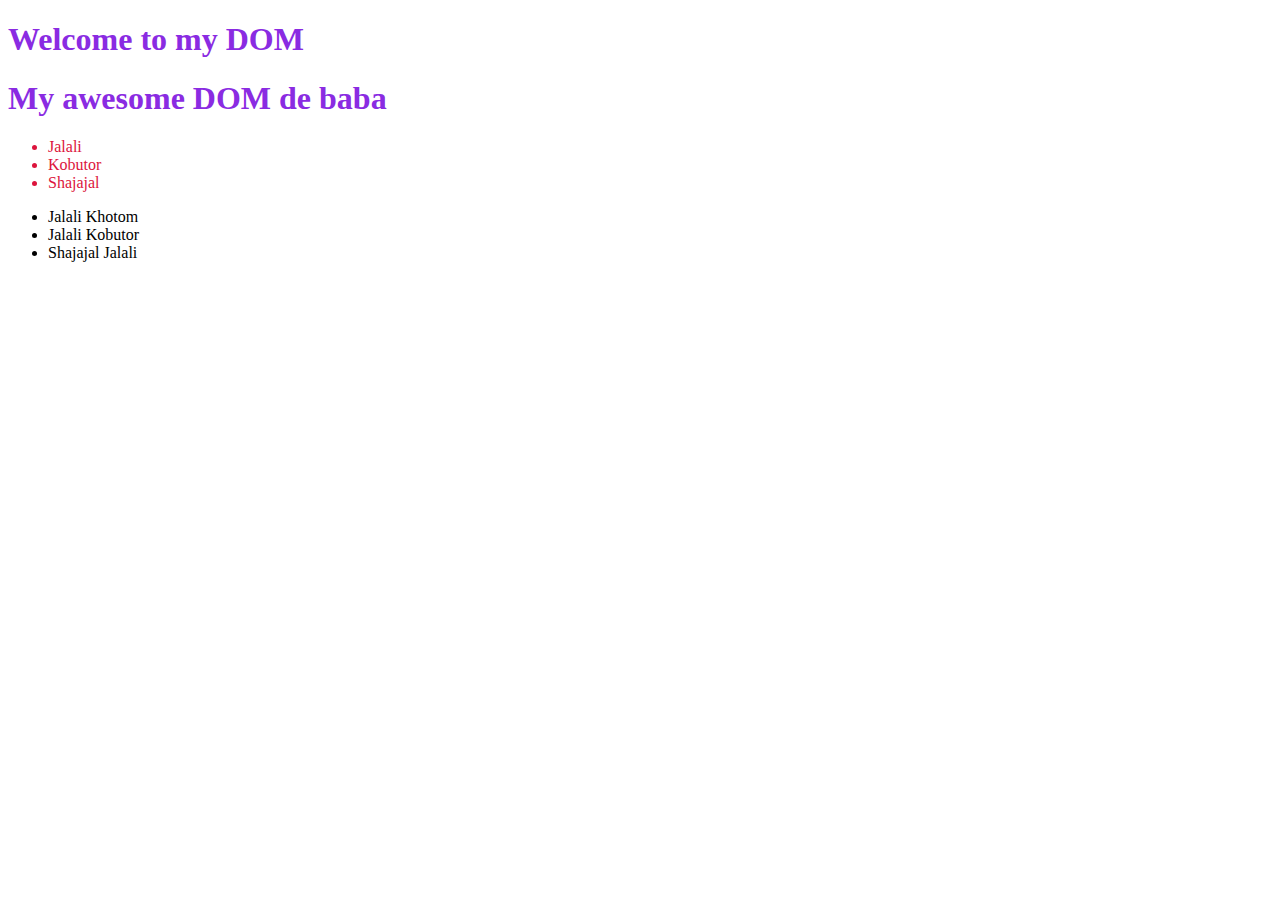
<file: module-24/index.html>
<!DOCTYPE html>
<html lang="en">
<head>
    <meta charset="UTF-8">
    <meta http-equiv="X-UA-Compatible" content="IE=edge">
    <meta name="viewport" content="width=device-width, initial-scale=1.0">
    <link rel="stylesheet" href="./styles/style.css">
    <title>Tour of DOM</title>
</head>
<body>
    <header>
        <h1>Welcome to my DOM</h1>
    </header>
    <main>
        <h1 id="my-dom">My awesome DOM de baba</h1>
        <section class="jalal-set">
            <ul>
                <li >Jalali</li>
                <li >Kobutor</li>
                <li >Shajajal</li>
            </ul>
        </section>
        <ul>
            <li class="important-places">Jalali Khotom</li>
            <li class="important-places">Jalali Kobutor</li>
            <li class="important-places">Shajajal Jalali</li>
        </ul>
    </main>
    <script>
        console.log("JS script inside html file");
    </script>
    <script src="./js/dom.js"></script>
</body>
</html>
</file>
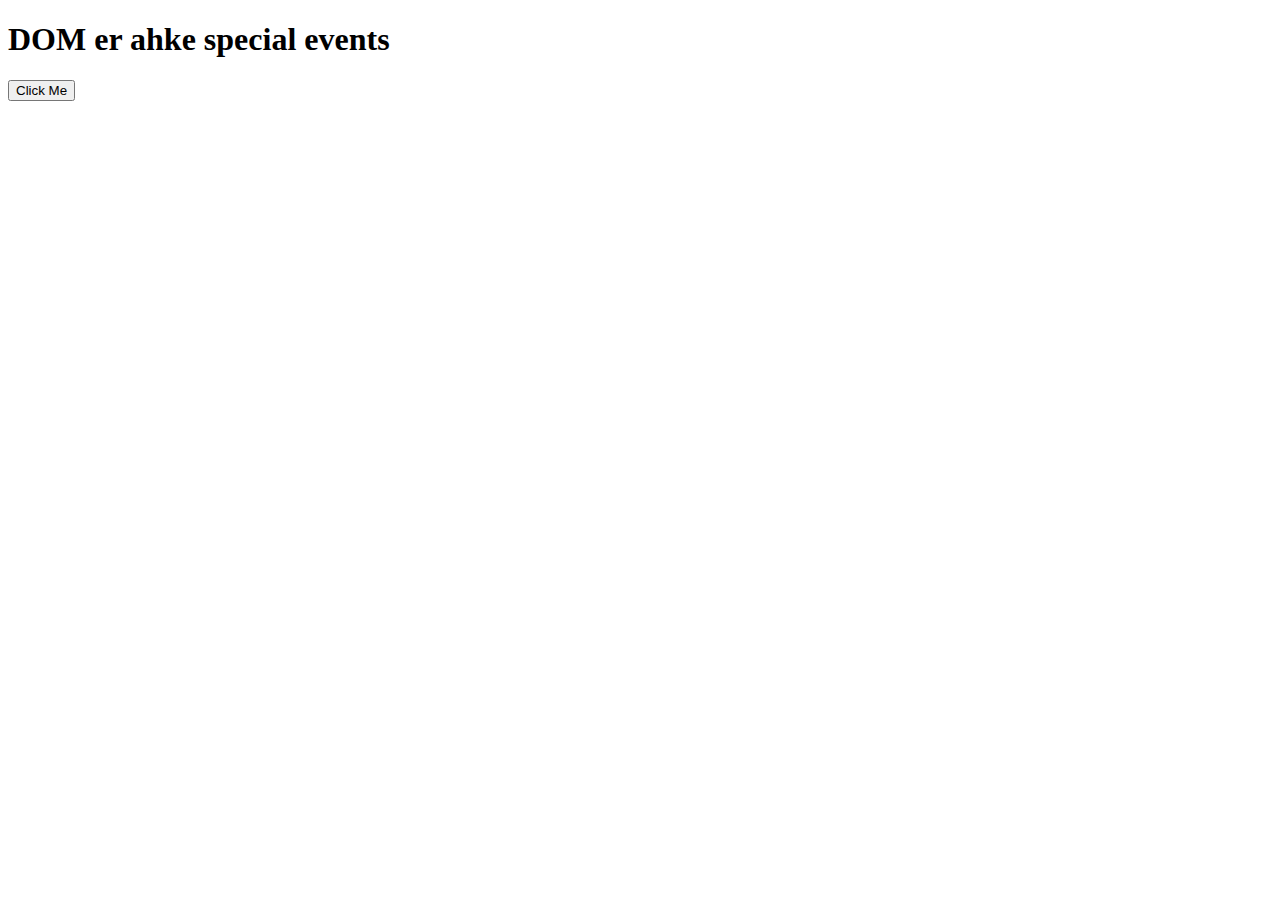
<file: module-25/js-dom-event/index.html>
<!DOCTYPE html>
<html lang="en">
<head>
    <meta charset="UTF-8">
    <meta http-equiv="X-UA-Compatible" content="IE=edge">
    <meta name="viewport" content="width=device-width, initial-scale=1.0">
    <title>JS DOM Events</title>
</head>
<body>
    <h1>DOM er ahke special events</h1>
    <button onclick="console.log(67)">Click Me</button>
    <script src="./js/event.js"></script>
</body>
</html>
</file>
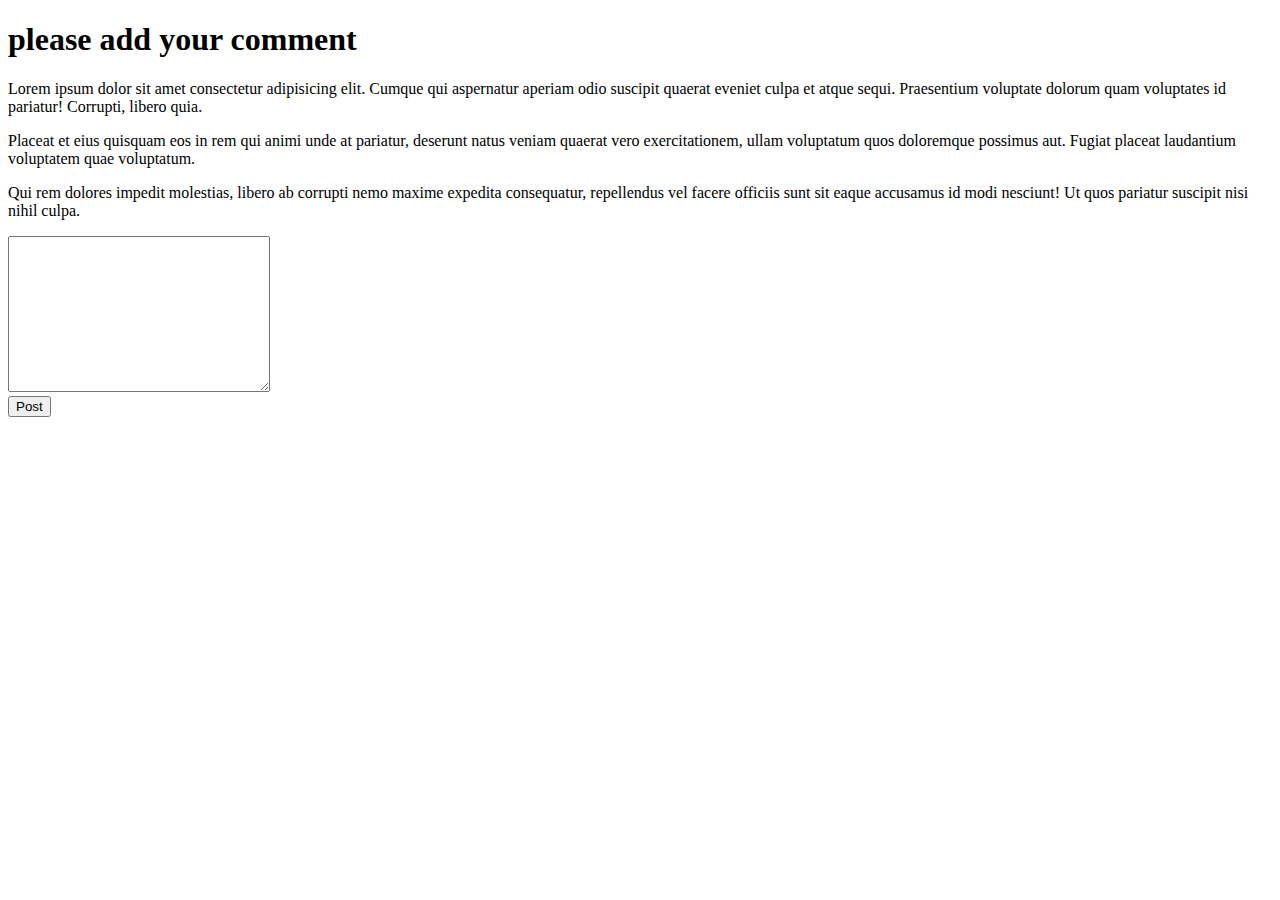
<file: module-25/js-dom-event/comment-box.html>
<!DOCTYPE html>
<html lang="en">
<head>
    <meta charset="UTF-8">
    <meta http-equiv="X-UA-Compatible" content="IE=edge">
    <meta name="viewport" content="width=device-width, initial-scale=1.0">
    <title>Add new comment</title>
</head>
<body>
    <h1>please add your comment</h1>
    <div id="comment-container">
        <p>Lorem ipsum dolor sit amet consectetur adipisicing elit. Cumque qui aspernatur aperiam odio suscipit quaerat eveniet culpa et atque sequi. Praesentium voluptate dolorum quam voluptates id pariatur! Corrupti, libero quia.</p>
        <p>Placeat et eius quisquam eos in rem qui animi unde at pariatur, deserunt natus veniam quaerat vero exercitationem, ullam voluptatum quos doloremque possimus aut. Fugiat placeat laudantium voluptatem quae voluptatum.</p>
        <p>Qui rem dolores impedit molestias, libero ab corrupti nemo maxime expedita consequatur, repellendus vel facere officiis sunt sit eaque accusamus id modi nesciunt! Ut quos pariatur suscipit nisi nihil culpa.</p>
    </div>
    <div>
        <textarea name="" id="new-comment" cols="30" rows="10"></textarea>
        <br>
        <button id="btn-post">Post</button>
    </div>

    <script>
        document.getElementById('btn-post').addEventListener('click',function (){
            const commentBox = document.getElementById('new-comment');
            const newComment = commentBox.value;
            const commentContainer = document.getElementById('comment-container');
            const para = document.createElement('p');
            para.innerText = newComment;
            commentContainer.appendChild(para);

            commentBox.value = '';
        })
    </script>
</body>
</html>
</file>
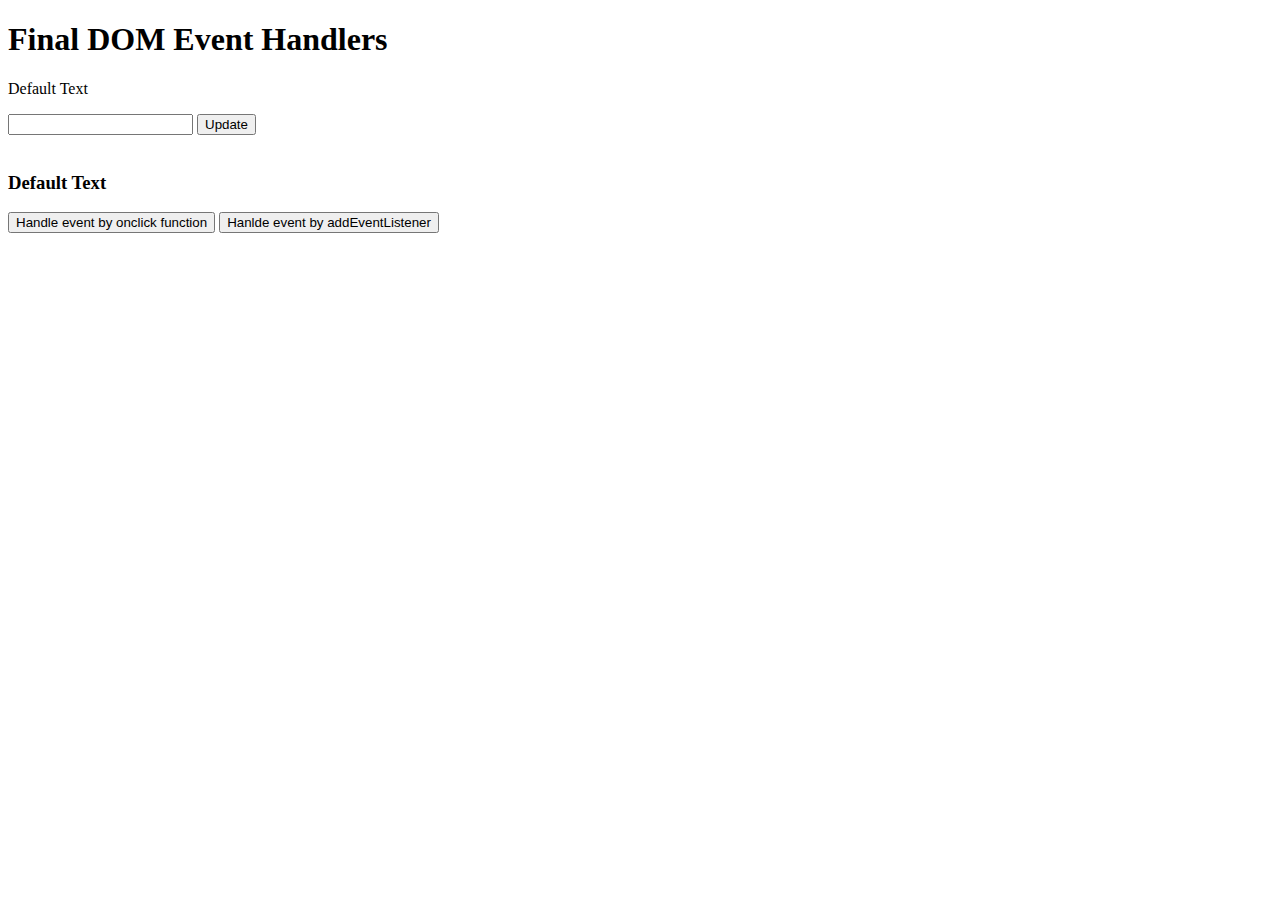
<file: module-25/js-dom-event/event-summary.html>
<!DOCTYPE html>
<html lang="en">
<head>
    <meta charset="UTF-8">
    <meta http-equiv="X-UA-Compatible" content="IE=edge">
    <meta name="viewport" content="width=device-width, initial-scale=1.0">
    <title>JS DOM Summary</title>
</head>
<body>
    <h1>Final DOM Event Handlers</h1>
    <ul id="uls">

    </ul>
    <p id="para">Default Text</p>
    <input id="input-text" type="text">
    <button id="update-btn">Update</button>
    <br>
    <br>
    <h3 id="handler-status">Default Text</h3>
    <button onclick="handleOnClick()">Handle event by onclick function</button>
    <button id="event-listener">Hanlde event by addEventListener</button>

    <script>
        function handleOnClick(){
            // console.log('button clicked');
            const handlerStatus = document.getElementById('handler-status');
            handlerStatus.innerText = 'Hnadled by function attached on onclick attribute';
            // Option -2
            document.getElementById('event-listener').addEventListener('click', function(){
                const handlerStatus = document.getElementById('handler-status');
                handlerStatus.innerText = 'Text updated by add Eventlistener Button';
            })
        }
        //Option 2 - Recap
        document.getElementById('update-btn').addEventListener('click', function(){
            const inputField = document.getElementById('input-text');
            const inputText = inputField.value;
            
            const pUpdate = document.getElementById('uls');
            pUpdate.innerText = inputText;

            inputField.value = '';
        })
    </script>
</body>
</html>
</file>
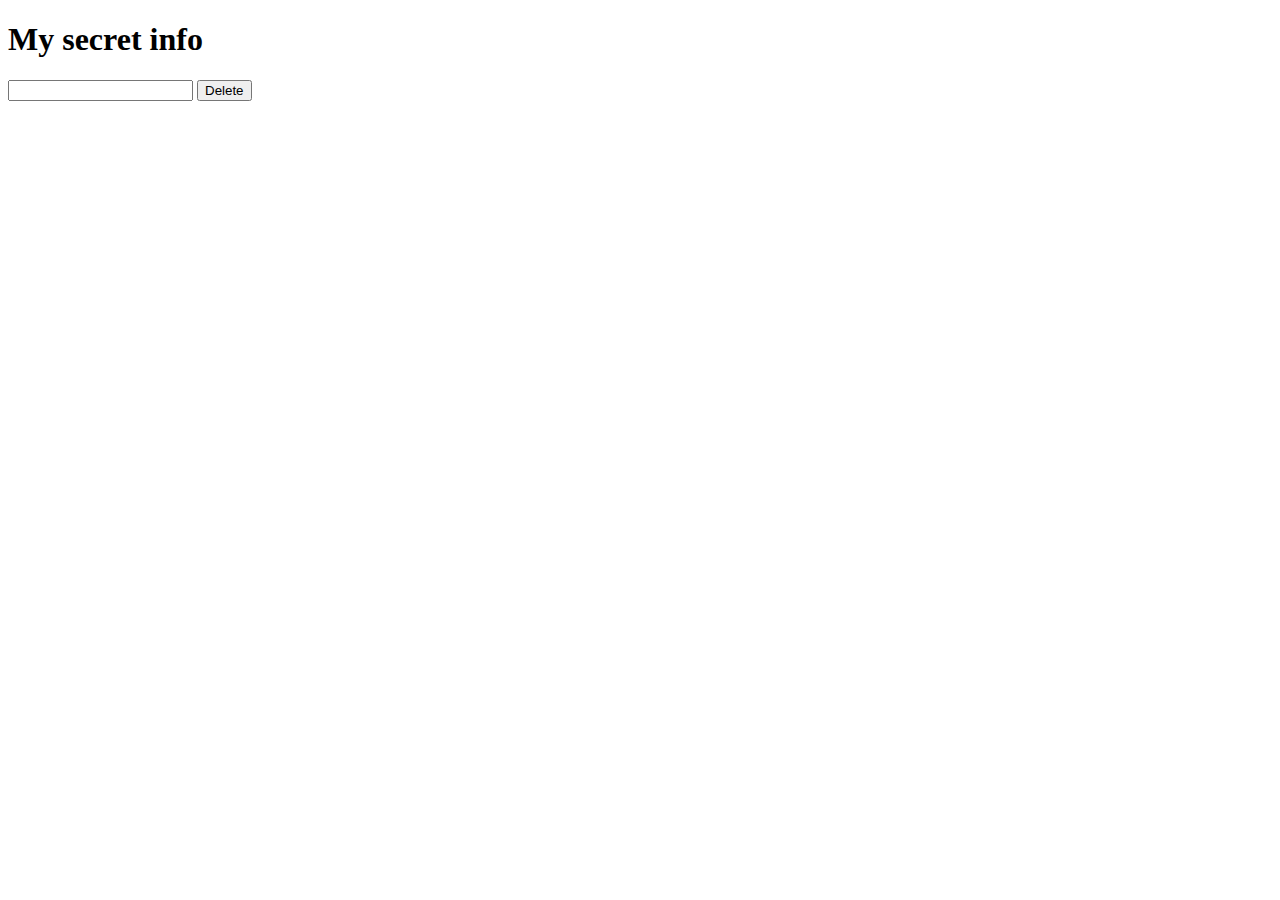
<file: module-25/js-dom-event/git .html>
<!DOCTYPE html>
<html lang="en">
<head>
    <meta charset="UTF-8">
    <meta http-equiv="X-UA-Compatible" content="IE=edge">
    <meta name="viewport" content="width=device-width, initial-scale=1.0">
    <title>GIT</title>
</head>
<body>
    <h1 id="secret-info">My secret info</h1>
    <input id="delete-confirm" type="text">
    <button id="btn-delete">Delete</button>

    <script>
        document.getElementById('delete-confirm').addEventListener('keyup', function(event){
            const text = event.target.value;
            const deleteButton = document.getElementById('btn-delete');
            if(text === 'delete'){
                deleteButton.removeAttribute('disabled');
            }
            else{
                deleteButton.setAttribute('disabled', true);
            }
        })
        document.getElementById('btn-delete').addEventListener('click', function(){
            const secret = document.getElementById('secret-info');
            secret.style.display = 'none';
        })
    </script>
</body>
</html>
</file>
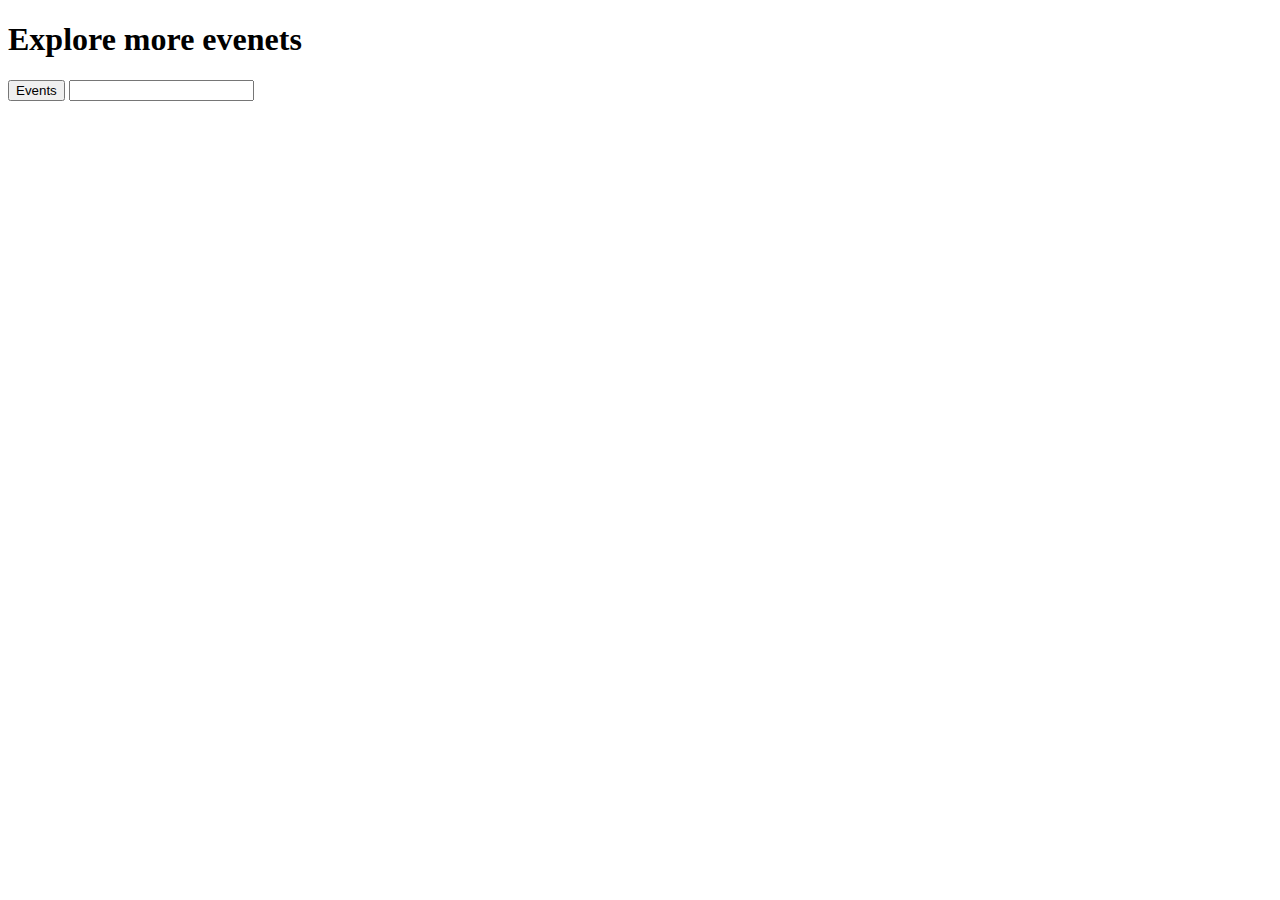
<file: module-25/js-dom-event/more-events.html>
<!DOCTYPE html>
<html lang="en">
<head>
    <meta charset="UTF-8">
    <meta http-equiv="X-UA-Compatible" content="IE=edge">
    <meta name="viewport" content="width=device-width, initial-scale=1.0">
    <title>More Events</title>
</head>
<body>
    <h1>Explore more evenets</h1>
    <button id="btn=more">Events</button>
    <input type="text">
    <script>
        document.getElementById('btn=more').addEventListener('mouseenter',function(){
            console.log('Mouse entered activated')
        })
    </script>
</body>
</html>
</file>
<file: module-24/styles/style.css>
h1{
    color: blueviolet;
}

.jalal-set li{
    color:crimson;
}
</file>
